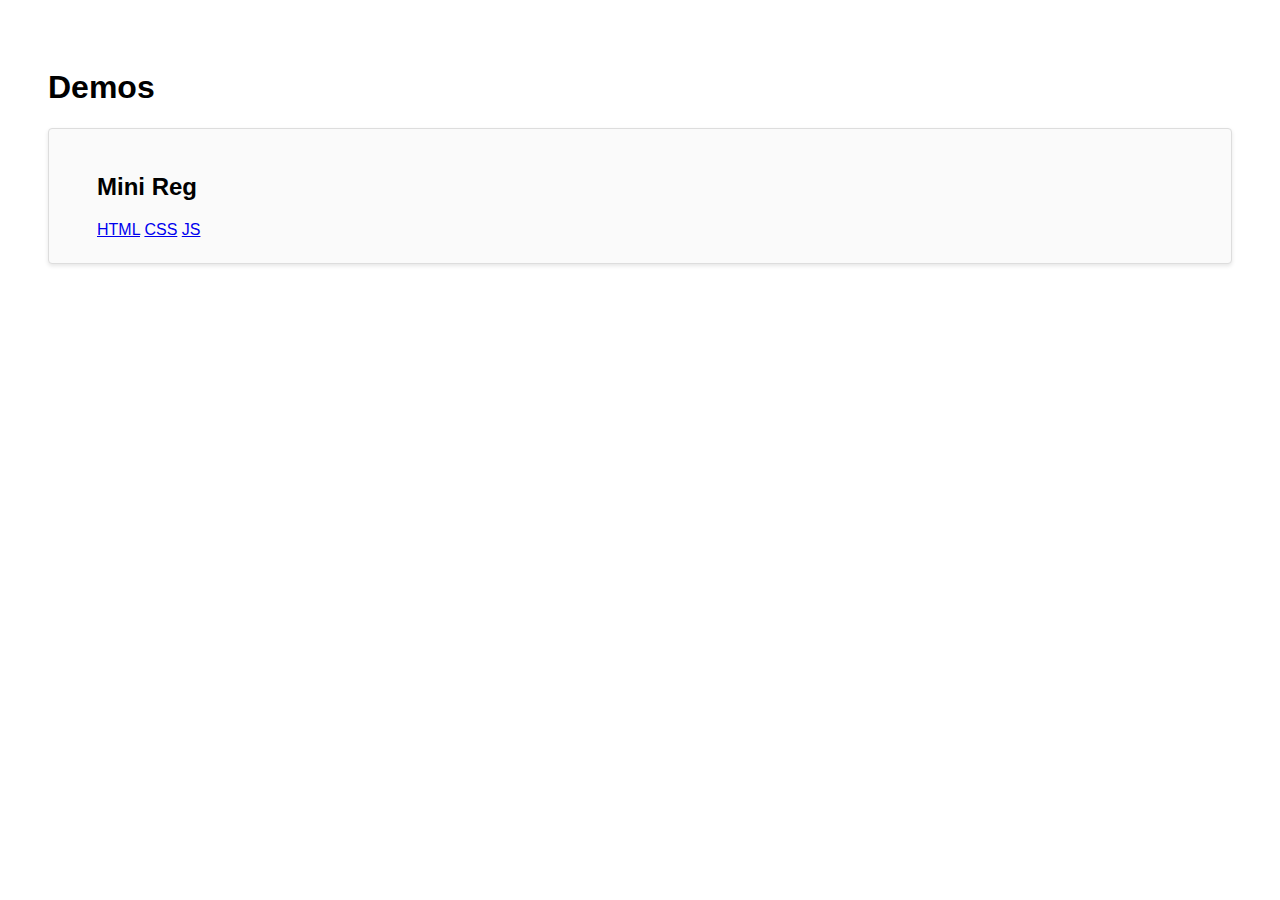
<file: index.html>
<!DOCTYPE html>
<html lang="en">
  <head>
    <meta charset="UTF-8" />
    <meta name="viewport" content="width=device-width, initial-scale=1.0" />
    <title>Thinc. First Act Frontend</title>

    <style>
      body {
        font-family: sans-serif;
        padding: 48px;
        margin: 0;
      }

      .demo {
        background-color: #fafafa;
        padding: 24px 48px;
        border: 1px solid #ddd;
        border-radius: 4px;
        margin-bottom: 20px;

        box-shadow: 0 2px 4px rgba(0, 0, 0, 0.1);
      }
    </style>
  </head>
  <body>
    <h1 ir="title">Demos</h1>

    <div class="demos">
      <div class="demo">
        <h2>Mini Reg</h2>
        <a href="/src/mini-reg/html/">HTML</a>
        <a href="/src/mini-reg/css/">CSS</a>
        <a href="/src/mini-reg/js/">JS</a>
      </div>
    </div>
  </body>
</html>
</file>
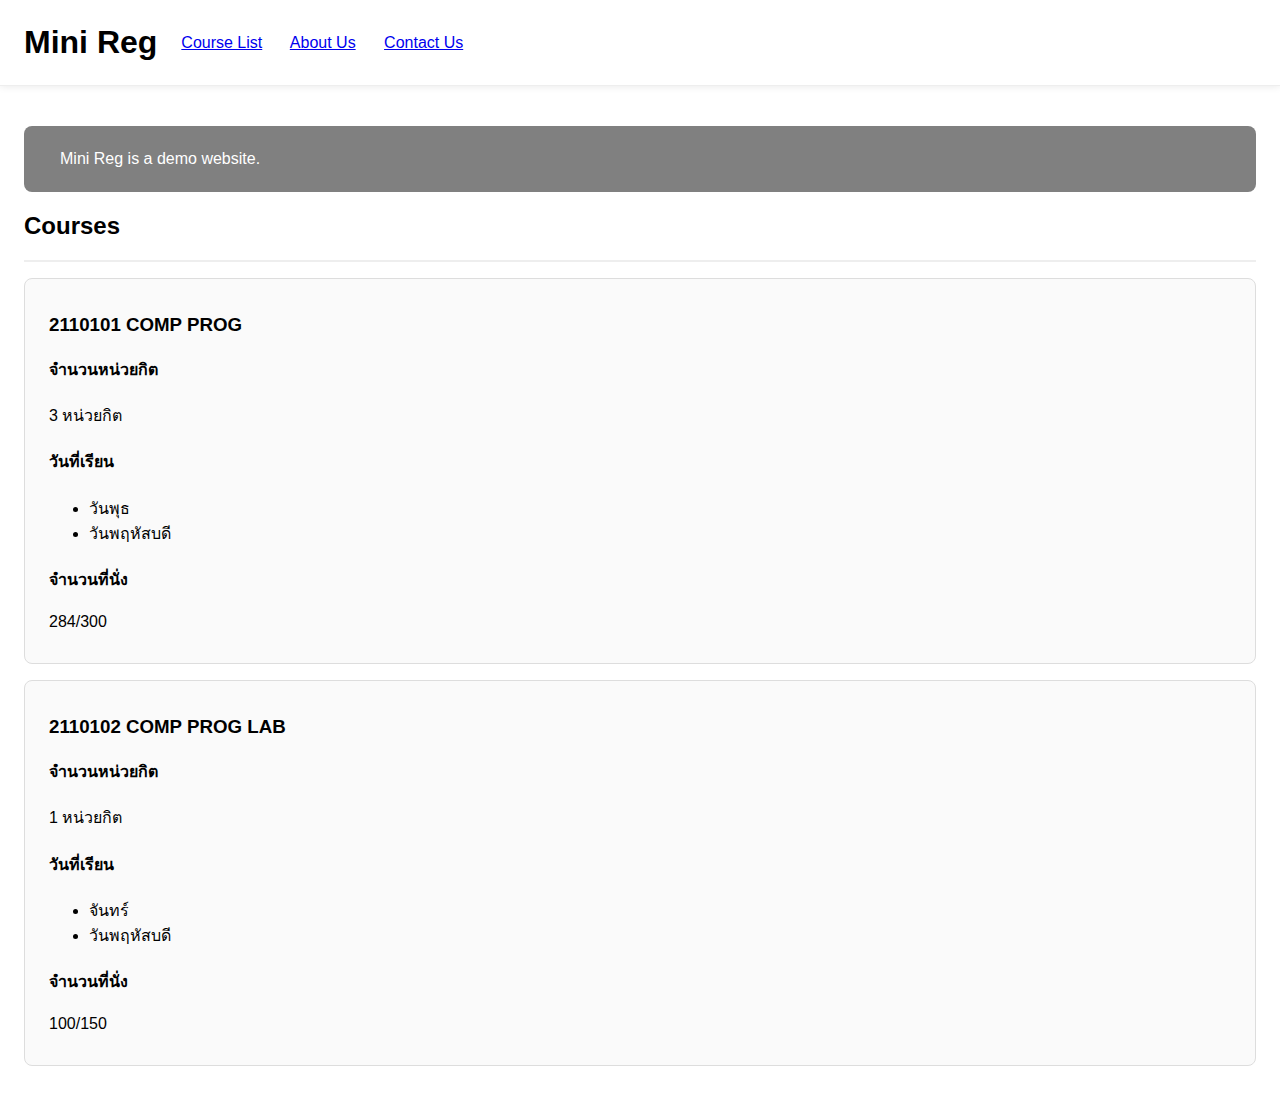
<file: src/mini-reg/css/index.html>
<!DOCTYPE html>

<html>
  <head>
    <title>Mini Reg</title>
    <meta name="viewport" content="width=device-width, initial-scale=1.0" />

    <link href="style.css" rel="stylesheet" />
  </head>
  <body>
    <header id="header">
      <h1 id="title">Mini Reg</h1>
      <div id="links">
        <a class="link" href="#">Course List</a>
        <a class="link" href="#">About Us</a>
        <a class="link" href="#">Contact Us</a>
      </div>
    </header>

    <main id="content">
      <p id="demo">Mini Reg is a demo website.</p>

      <h2>Courses</h2>

      <hr id="divider" />

      <div id="courses">
        <div class="course-item">
          <h3>2110101 COMP PROG</h3>

          <h4>จำนวนหน่วยกิต</h4>

          <p>3 หน่วยกิต</p>

          <h4>วันที่เรียน</h4>

          <ul>
            <li>วันพุธ</li>
            <li>วันพฤหัสบดี</li>
          </ul>

          <h4>จำนวนที่นั่ง</h4>

          <p>284/300</p>
        </div>

        <div class="course-item">
          <h3>2110102 COMP PROG LAB</h3>

          <h4>จำนวนหน่วยกิต</h4>

          <p>1 หน่วยกิต</p>

          <h4>วันที่เรียน</h4>

          <ul>
            <li>จันทร์</li>
            <li>วันพฤหัสบดี</li>
          </ul>

          <h4>จำนวนที่นั่ง</h4>

          <p>100/150</p>
        </div>
      </div>
    </main>
  </body>
</html>
</file>
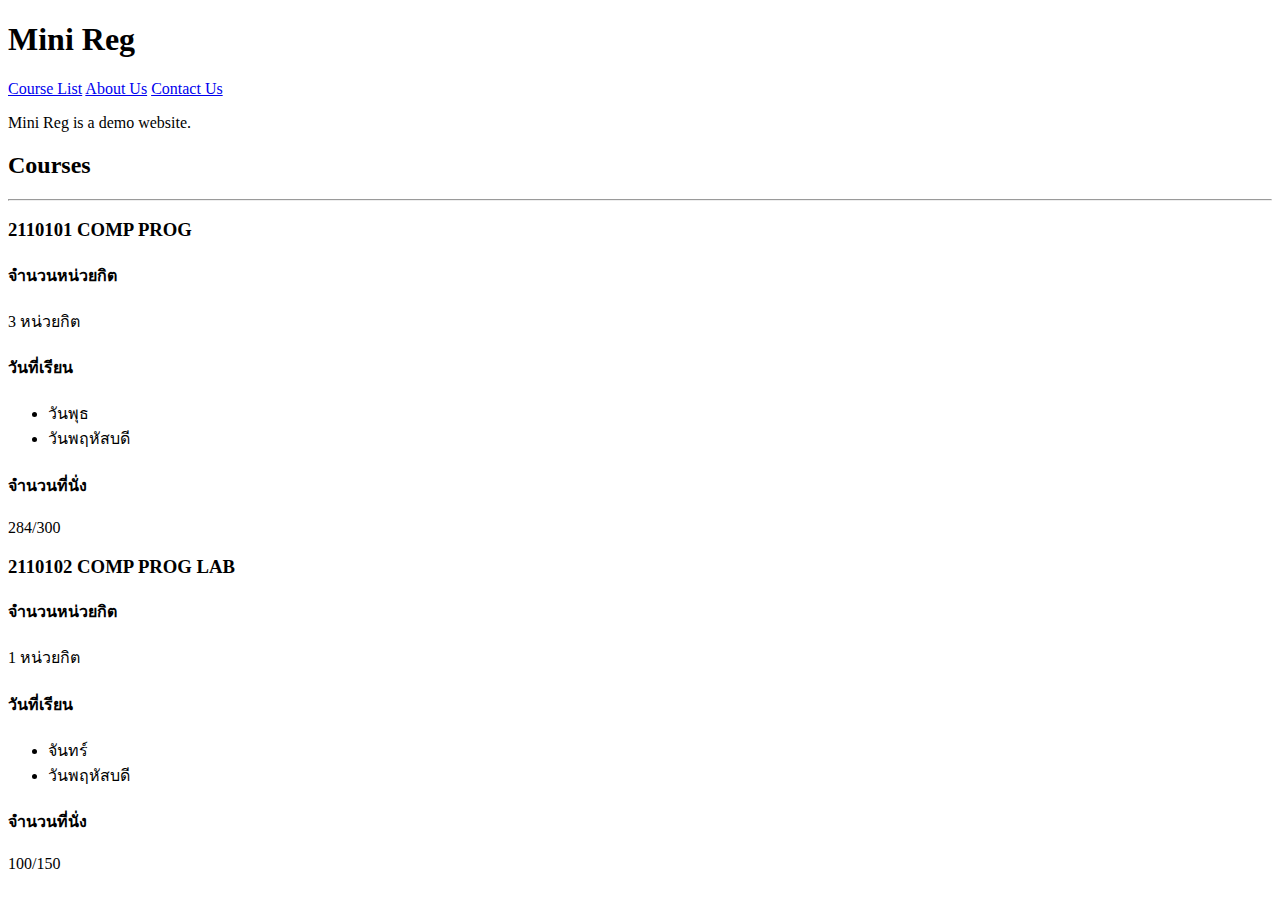
<file: src/mini-reg/html/index.html>
<!DOCTYPE html>

<html>
  <head>
    <title>Mini Reg</title>
  </head>
  <body>
    <h1>Mini Reg</h1>
    <div>
      <a href="#">Course List</a>
      <a href="#">About Us</a>
      <a href="#">Contact Us</a>
    </div>

    <p>Mini Reg is a demo website.</p>

    <h2>Courses</h2>

    <hr />

    <div>
      <h3>2110101 COMP PROG</h3>

      <h4>จำนวนหน่วยกิต</h4>

      <p>3 หน่วยกิต</p>

      <h4>วันที่เรียน</h4>

      <ul>
        <li>วันพุธ</li>
        <li>วันพฤหัสบดี</li>
      </ul>

      <h4>จำนวนที่นั่ง</h4>

      <p>284/300</p>
    </div>

    <div>
      <h3>2110102 COMP PROG LAB</h3>

      <h4>จำนวนหน่วยกิต</h4>

      <p>1 หน่วยกิต</p>

      <h4>วันที่เรียน</h4>

      <ul>
        <li>จันทร์</li>
        <li>วันพฤหัสบดี</li>
      </ul>

      <h4>จำนวนที่นั่ง</h4>

      <p>100/150</p>
    </div>
  </body>
</html>
</file>
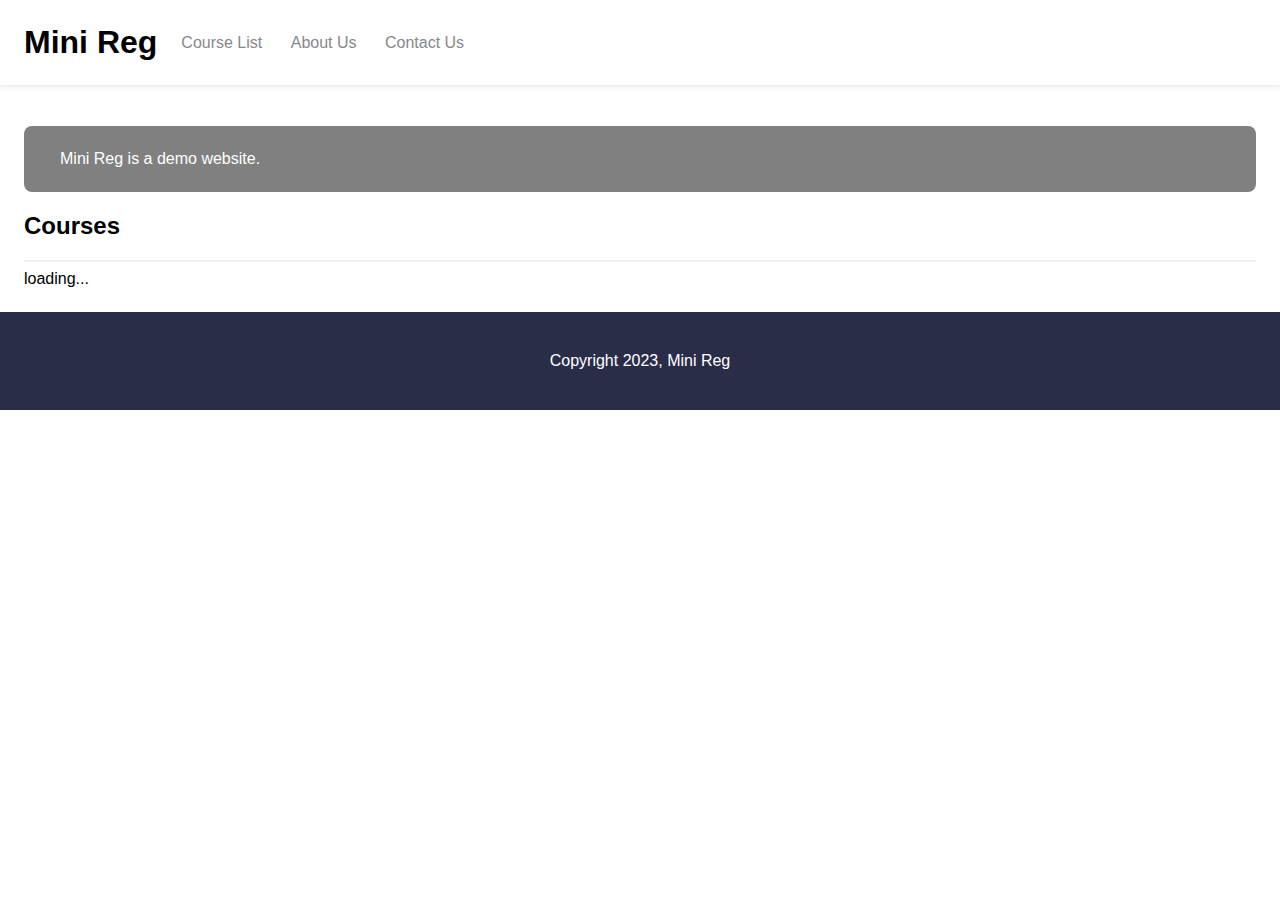
<file: src/mini-reg/js/index.html>
<!DOCTYPE html>

<html>
  <head>
    <title>Mini Reg</title>
    <meta name="viewport" content="width=device-width, initial-scale=1.0" />

    <link href="style.css" rel="stylesheet" />
  </head>
  <body>
    <header id="header">
      <h1 id="title">Mini Reg</h1>
      <div id="links">
        <a class="link" href="#courses">Course List</a>
        <a class="link" href="https://cugetreg.com/about">About Us</a>
        <a class="link" href="https://cugetreg.com/courses">Contact Us</a>
      </div>
    </header>

    <main id="content">
      <p id="demo">Mini Reg is a demo website.</p>

      <h2>Courses</h2>

      <hr id="divider" />

      <div id="courses">loading...</div>
    </main>

    <footer id="footer">
      <p>Copyright 2023, Mini Reg</p>
    </footer>

    <script src="script.js"></script>
  </body>
</html>
</file>
<file: src/mini-reg/css/style.css>
body {
  font-family: sans-serif;
  padding: 0;
  margin: 0;
}

#title {
  margin: 0;
  padding: 24px;
}

.link {
  margin-right: 24px;
}

#header {
  display: flex;
  align-items: center;
  border-bottom: 1px solid #eee;

  /* extra */
  box-shadow: 0 0 8px rgba(0, 0, 0, 0.1);
}

#content {
  padding: 24px;
}

#divider {
  border: 1px solid #eee;
}

#demo {
  padding: 24px 36px;
  background-color: gray;
  color: white;

  /* extra */
  border-radius: 8px;
}

.course-item {
  margin: 16px 0;
  padding: 16px 24px;
  background-color: #fafafa;
  border: 1px solid #ddd;

  /* extra */
  border-radius: 8px;
}
</file>
<file: src/mini-reg/js/style.css>
body {
  font-family: sans-serif;
  padding: 0;
  margin: 0;
}

#title {
  margin: 0;
  padding: 24px;
}

.link {
  margin-right: 24px;
  text-decoration: none;
  color: #888;
  font-weight: 500;
}

.link:visited {
  color: #888;
}

#header {
  display: flex;
  align-items: center;
  border-bottom: 1px solid #eee;

  /* extra */
  box-shadow: 0 0 8px rgba(0, 0, 0, 0.1);
}

#content {
  padding: 24px;
}

#divider {
  border: 1px solid #eee;
}

#demo {
  padding: 24px 36px;
  background-color: gray;
  color: white;

  /* extra */
  border-radius: 8px;
}

#courses {
  display: grid;
  grid-template-columns: 1fr;
  grid-gap: 24px;
}

.course-item {
  margin: 16px 0;
  padding: 16px 24px;
  background-color: #fafafa;
  border: 1px solid #ddd;

  /* extra */
  border-radius: 8px;
}

#footer {
  padding: 24px;
  background-color: rgb(42, 45, 72);
  color: white;
  text-align: center;
}

@media screen and (min-width: 600px) {
  #courses {
    grid-template-columns: 1fr 1fr;
  }
}

@media screen and (min-width: 1200px) {
  #courses {
    grid-template-columns: 1fr 1fr 1fr;
  }
}
</file>
